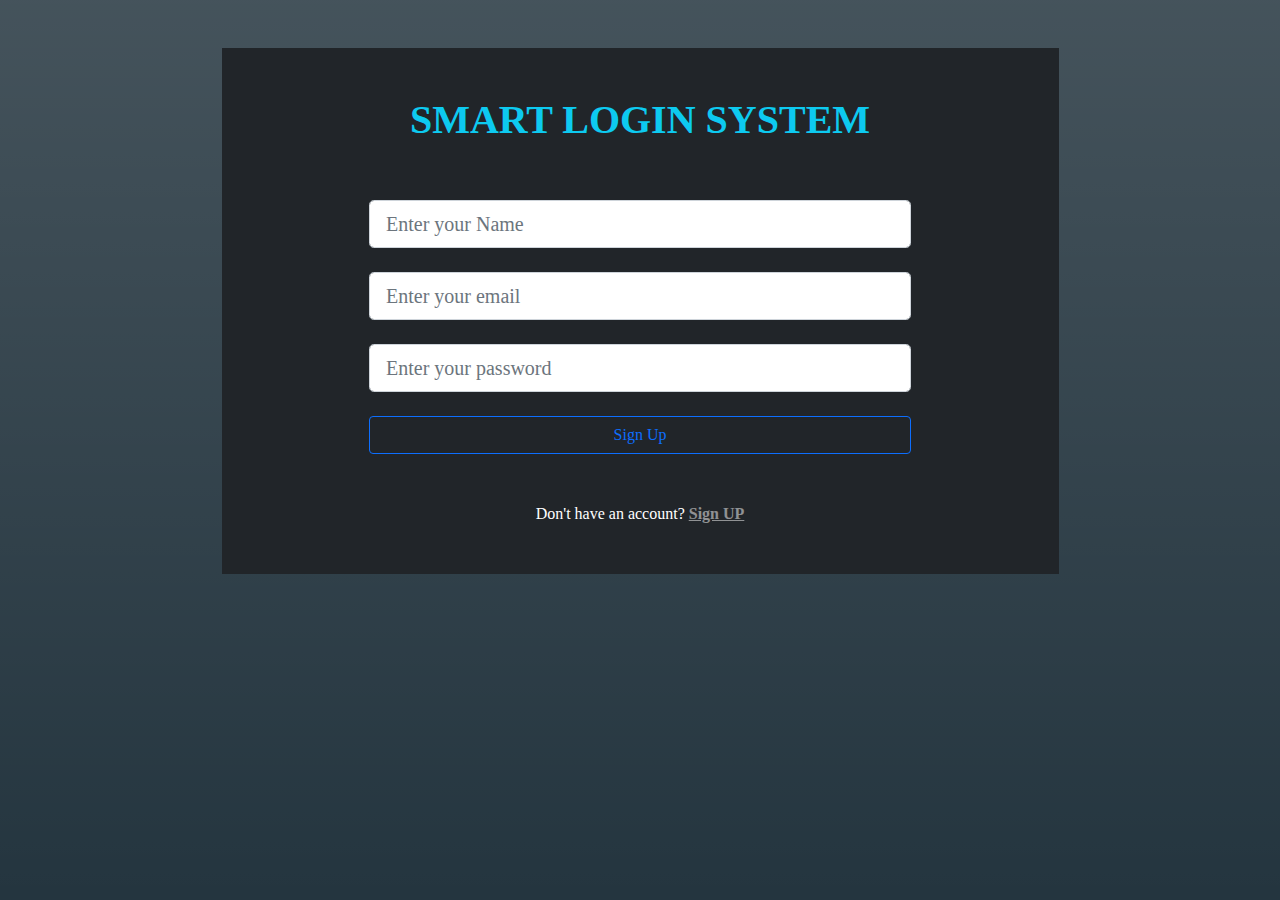
<file: index.html>
<html>
  <head>
    <link rel="stylesheet" href="css/all.min.css" />
    <link rel="stylesheet" href="css/bootstrap.min.css" />
    <link rel="stylesheet" href="css/style.css" />

    <title>Sign-Up Page</title>
  </head>

  <body>
    <section class="signUp vh-100 bg-gradient" id="signUp">
      <div
        class="container py-5 d-flex align-items-center justify-content-center"
      >
        <div class="row bg-dark py-5 w-75">
          <div class="content d-flex align-items-center justify-content-center">
            <div class="col-md-8 text-center">
              <h1 class="text-info fw-bold pb-5">SMART LOGIN SYSTEM</h1>

              <div class="form-outline form-white mb-4">
                <input
                  type="text"
                  placeholder="Enter your Name"
                  id="SignUpName"
                  class="form-control form-control-lg"
                />
              </div>

              <div class="form-outline form-white mb-4">
                <input
                  type="email"
                  placeholder="Enter your email"
                  id="SignUpEmail"
                  class="form-control form-control-lg"
                />
              </div>

              <div class="form-outline form-white mb-4">
                <input
                  type="password"
                  placeholder="Enter your password"
                  id="SignUpPass"
                  class="form-control form-control-lg"
                />
              </div>

              <p class="text-danger MessageFail d-none" id="MessageFail">
                All inputs is required
              </p>
              <p class="text-success MessageSuc d-none" id="MessageSuc">
                Success
              </p>
              <button
                class="btn btn-outline-primary w-100 px-5"
                id="SignUp"
                type="submit"
              >
                Sign Up
              </button>
            </div>
          </div>
          <div>
            <p class="mb-0 text-white my-5 text-center">
              Don't have an account?
              <a href="sign-in.html" class="text-white-50 fw-bold">Sign UP</a>
            </p>
          </div>
        </div>
      </div>
    </section>

    <script src="js/main.js"></script>
  </body>
</html>
</file>
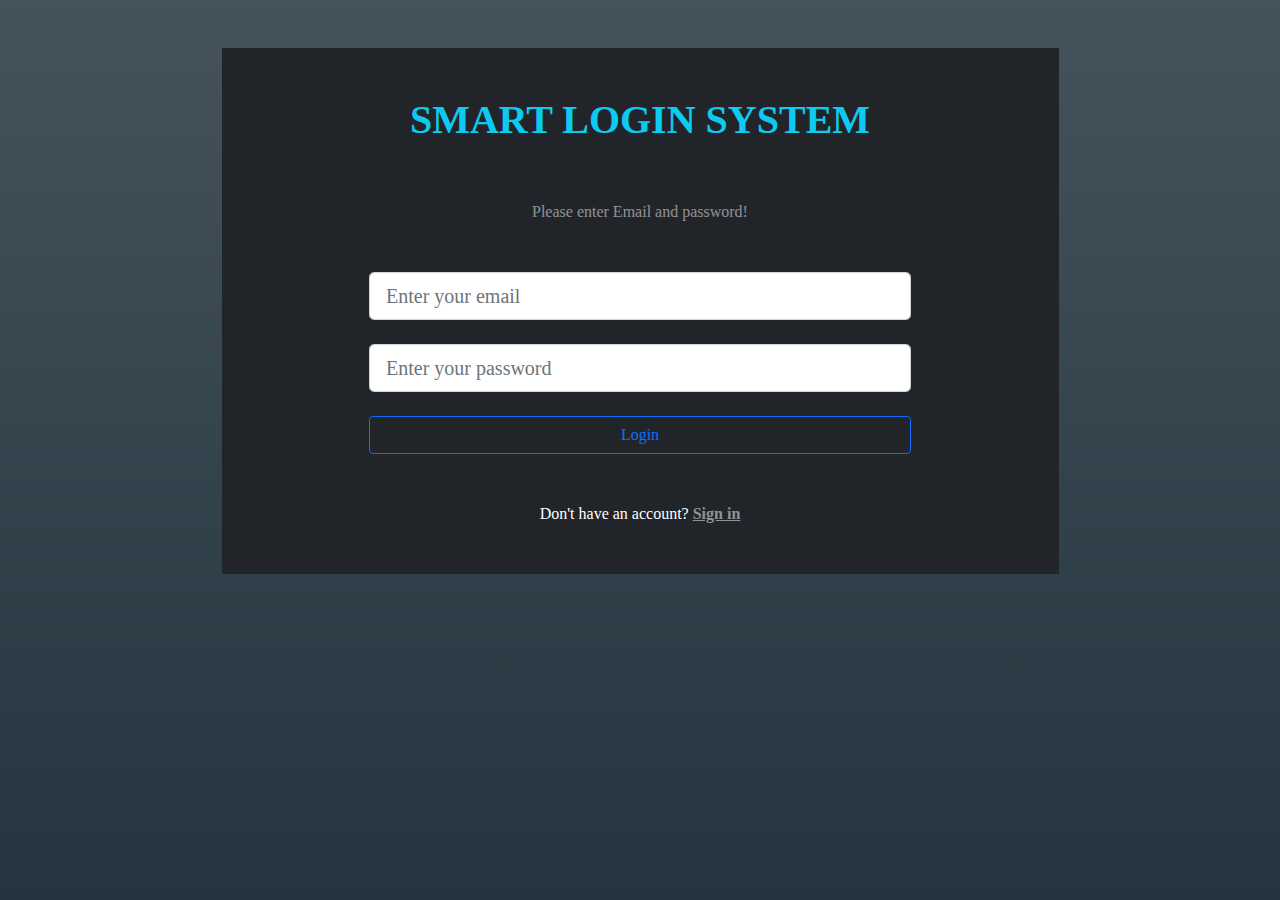
<file: sign-in.html>
<html>
  <head>
    <link rel="stylesheet" href="css/all.min.css" />
    <link rel="stylesheet" href="css/bootstrap.min.css" />
    <link rel="stylesheet" href="css/style.css" />

    <title>Sign-In Page</title>
  </head>

  <body>
    <section class="signUp vh-100 bg-gradient" id="signUp">
      <div
        class="container py-5 d-flex align-items-center justify-content-center"
      >
        <div class="row bg-dark py-5 w-75">
          <div class="content d-flex align-items-center justify-content-center">
            <div class="col-md-8 text-center">
              <h1 class="text-info fw-bold pb-5">SMART LOGIN SYSTEM</h1>
              <p class="text-white-50 mb-5">Please enter Email and password!</p>
              <div class="form-outline form-white mb-4">
                <input
                  type="email"
                  placeholder="Enter your email"
                  id="SignInEmail"
                  class="form-control form-control-lg"
                />
              </div>

              <div class="form-outline form-white mb-4">
                <input
                  type="password"
                  placeholder="Enter your password"
                  id="SignIpPass"
                  class="form-control form-control-lg"
                />
              </div>

              <p class="message text-danger d-none" id="messageError">
                All inputs is required
              </p>
              <p class="incorrect text-danger d-none" id="incorrect">
                incorrect email or password
              </p>
              <a id="login"
                ><button class="btn btn-outline-primary w-100 px-5" id="login">
                  Login
                </button></a
              >
            </div>
          </div>
          <div>
            <p class="mb-0 text-white my-5 text-center">
              Don't have an account?
              <a href="index.html" class="text-white-50 fw-bold">Sign in</a>
            </p>
          </div>
        </div>
      </div>
    </section>

    <script src="js/main.js"></script>
  </body>
</html>
</file>
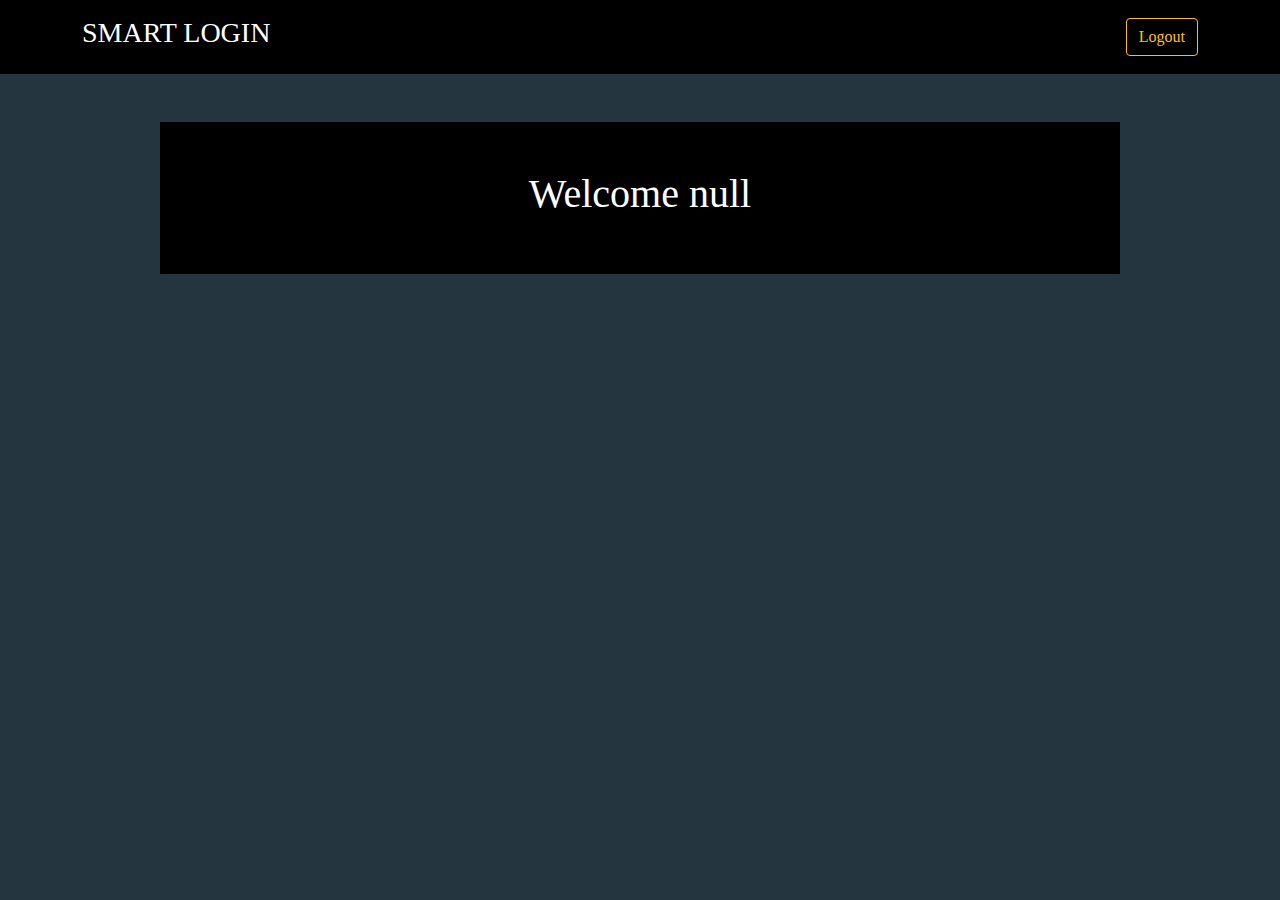
<file: welcome.html>
<html>
  <head>
    <link rel="stylesheet" href="css/all.min.css" />
    <link rel="stylesheet" href="css/bootstrap.min.css" />
    <link rel="stylesheet" href="css/style.css" />

    <title>Welcome page</title>
  </head>
  <body onload="disply()">
    <header class="bg-black p-3">
      <div class="container d-flex justify-content-between align-items-center">
        <h3 class="text-white">SMART LOGIN</h3>
        <a href="sign-in.html"
          ><button class="btn btn-outline-warning" id="logout">
            Logout
          </button></a
        >
      </div>
    </header>

    <div
      class="my-5 text-center d-flex align-items-center justify-content-center"
    >
      <div id="group" class="m-auto w-75 p-5 bg-black text-white">
        <h1 id="username" class="text-white"></h1>
      </div>
    </div>

    <script src="js/main.js"></script>
  </body>
</html>
</file>
<file: css/style.css>
body
{

    font-family: 'segoe ui light';
    background: #24353F;

    
}
.text-color{
    color:#17A2B8;
}
</file>
